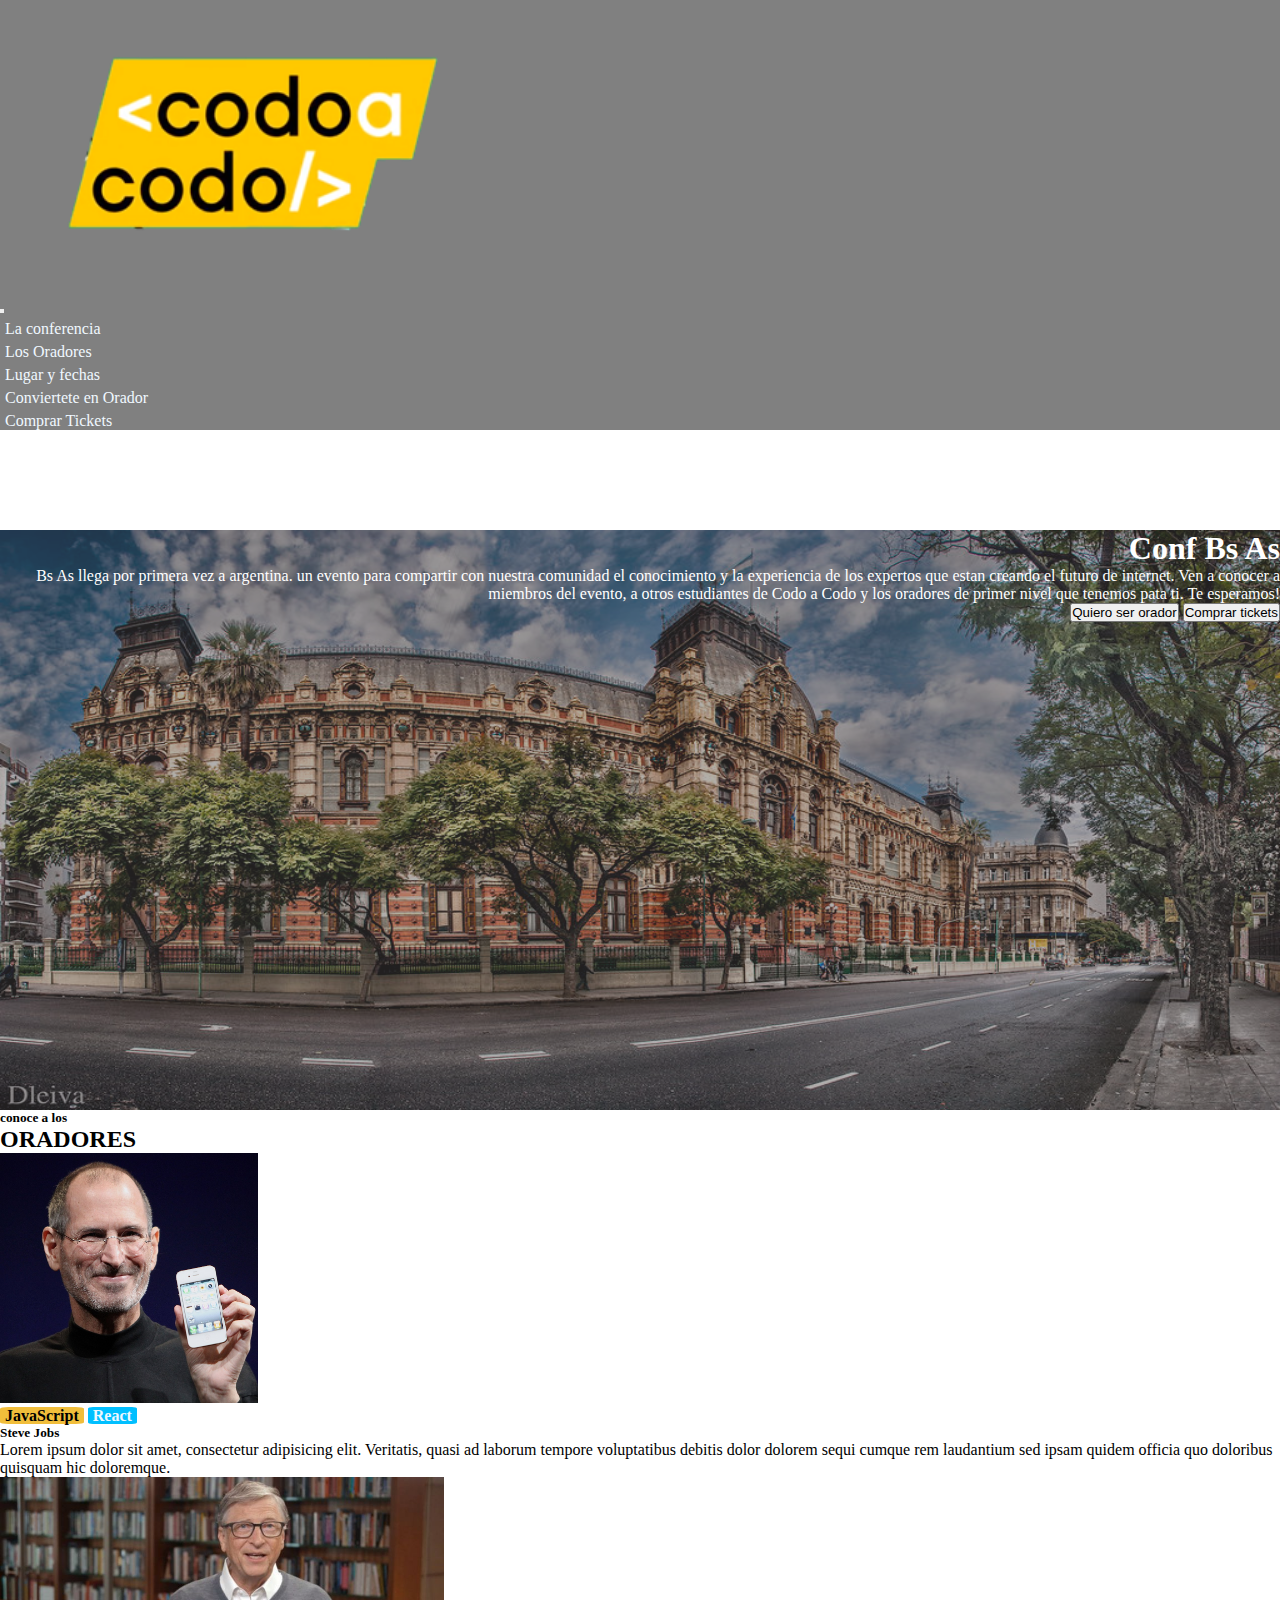
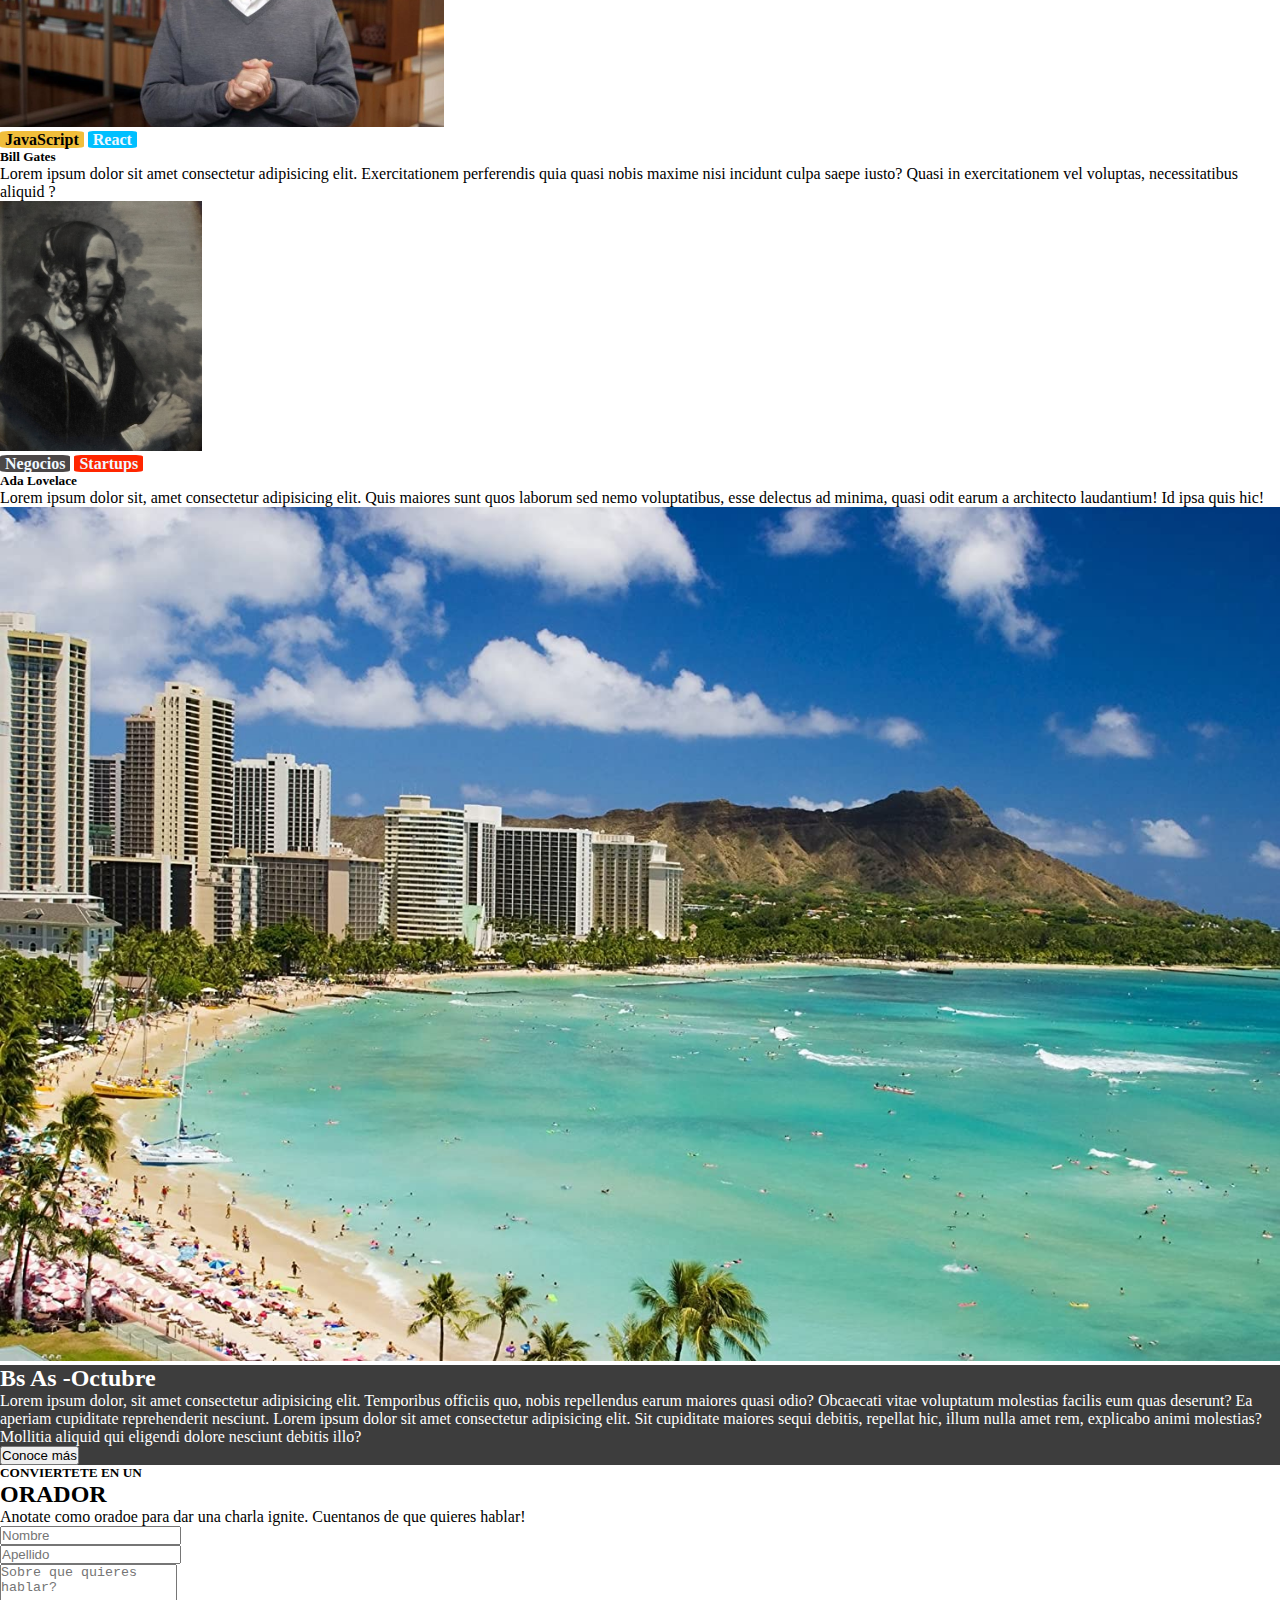
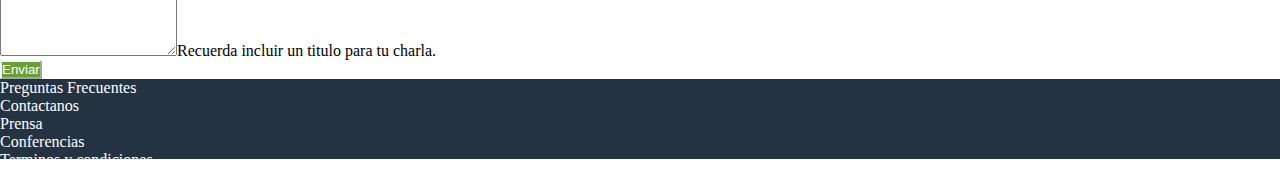
<file: tpIntegrador/index.html>
<!DOCTYPE html>
<html lang="en">

<head>
    <meta charset="UTF-8">
    <meta http-equiv="X-UA-Compatible" content="IE=edge">
    <meta name="viewport" content="width=device-width, initial-scale=1.0">
    <title>Document</title>
    <link rel="stylesheet" href="style.css">
    <link href="https://cdn.jsdelivr.net/npm/bootstrap@5.0.2/dist/css/bootstrap.min.css" rel="stylesheet"
        integrity="sha384-EVSTQN3/azprG1Anm3QDgpJLIm9Nao0Yz1ztcQTwFspd3yD65VohhpuuCOmLASjC" crossorigin="anonymous">

</head>

<body>
    <nav class="navbar navbar-expand-md navbar-dark bg-dark">
        <div class="container-fluid">
            <!-- icono o nombre -->
            <div> <a class="navbar-brand" href="#">
                    <img src="./img/codo_logo.png" alt="logo codo a codo" width="40%">
                </a>
            </div>
            <div  class="nav-titu">
                <button class="navbar-toggler" type="button" data-bs-toggle="collapse" data-bs-target="#menu"
                    aria-controls="navbarSupportedContent" aria-expanded="false" aria-label="Toggle navigation">
                    <span class="navbar-toggler-icon"></span>
                </button>
                <!-- elementos del menu colapsable -->
                <div class="collapse navbar-collapse menu" id="menu">
                    <div>
                        <ul class="navbar-nav">
                            <li class="nav-item">
                               <a href="./index.html">La conferencia</a> 
                            </li>

                            <li class="nav-item">
                                Los Oradores
                            </li>
                            <li class="nav-item">
                                Lugar y fechas
                            </li>
                            <li class="nav-item">
                                Conviertete en Orador
                            </li>
                            </li>
                            <li class="nav-item">
                              <a href="./tickets.html"> Comprar Tickets</a> 
                            </li>
                    </div>
                </div>
            </div>
            <!-- boton del menu -->
        </div>
    </nav>

    <header class="container-fluid p-0 caja1 mt-5">
        <div class="fondo-t">
            <div class="container">
                <div class=" row ">
                    <div class="col-md"> </div>
                    <div class="col letra-blanca r-t">
                        <h1 class="mt-100 ">Conf Bs As</h1>

                        <p> Bs As llega por primera vez a argentina. un evento para compartir con nuestra comunidad el
                            conocimiento y la experiencia de los expertos que estan creando el futuro de internet. Ven a
                            conocer
                            a miembros del evento, a otros estudiantes de Codo a Codo y los oradores de primer nivel que
                            tenemos
                            pata ti. Te esperamos!</p>
                        <button type="button" class="btn btn-outline-light">Quiero ser orador</button>
                       <a href="./tickets.html"><button type="button" class="btn btn-success">Comprar tickets</button></a> 
                    </div>
                </div>
            </div>
        </div>
    </header>

    <main>
        <div class="container mt-4 ">
            <div class="text-center">
                <h5>conoce a los</h5>
                <h2>ORADORES</h2>
            </div>
            <div class="row">
                <div class="col-sm-4">
                    <div class="card">
                        <img src="./img/Steve_Jobs.jpg" class="card-img-top d" alt="...">
                        <div class="card-body">

                            <p class="cartel"> <b> JavaScript</b></p>
                            <p class="cartel" style="background-color: deepskyblue; color: aliceblue;"> <b>
                                    React</b></p>
                            <h5 class="card-title text-center">Steve Jobs</h5>
                            <p class="card-text">Lorem ipsum dolor sit amet, consectetur adipisicing elit. Veritatis,
                                quasi ad laborum tempore voluptatibus debitis dolor dolorem sequi cumque rem laudantium
                                sed ipsam quidem officia quo doloribus quisquam hic doloremque.</p>
                        </div>
                    </div>
                </div>
                <div class="col-sm-4">
                    <div class="card">
                        <img src="./img/bill_gates.jpg" class="card-img-top d" alt="...">
                        <div class="card-body">
                            <p class="cartel"> <b> JavaScript</b></p>
                            <p class="cartel" style="background-color: deepskyblue; color: aliceblue;"> <b>
                                    React</b></p>
                            <h5 class="card-title">Bill Gates</h5>
                            <p class="card-text">Lorem ipsum dolor sit amet consectetur adipisicing elit. Exercitationem
                                perferendis quia quasi nobis maxime nisi incidunt culpa saepe iusto? Quasi in
                                exercitationem vel voluptas, necessitatibus aliquid ?</p>
                        </div>
                    </div>
                </div>
                <div class="col-sm-4">
                    <div class="card">
                        <img src="./img/ada_lovelace.jpeg" class="card-img-top d" alt="...">
                        <div class="card-body">
                            <p class="cartel" style="background-color: rgb(75, 71, 71); color: aliceblue;"> <b>
                                    Negocios</b></p>
                            <p class="cartel" style="background-color: rgb(255, 38, 0); color: aliceblue;"> <b>
                                    Startups</b></p>
                            <h5 class="card-title">Ada Lovelace</h5>
                            <p class="card-text">Lorem ipsum dolor sit, amet consectetur adipisicing elit. Quis maiores
                                sunt quos laborum sed nemo voluptatibus, esse delectus ad minima, quasi odit earum a
                                architecto laudantium! Id ipsa quis hic!</p>
                        </div>
                    </div>
                </div>
            </div>
        </div>
    </main>


    <section>
        <div class="container-fluid mt-4">
            <div class="row">
                <div class="col-md-6 m-0 p-0 "> <img src="./img/playa.jpg" alt="" width="100%"> </div>
                <div class="col-md-6 letra-blanca" style="background-color: rgb(61, 61, 61);">
                    <h2 class="mt-3">Bs As -Octubre</h2>
                    <p>Lorem ipsum dolor, sit amet consectetur adipisicing elit. Temporibus officiis quo, nobis
                        repellendus earum maiores quasi odio? Obcaecati vitae voluptatum molestias facilis eum quas
                        deserunt? Ea aperiam cupiditate reprehenderit nesciunt. Lorem ipsum dolor sit amet consectetur
                        adipisicing elit. Sit cupiditate maiores sequi debitis, repellat hic, illum nulla amet rem,
                        explicabo animi molestias? Mollitia aliquid qui eligendi dolore nesciunt debitis illo?</p>
                    <button type="button" class="btn btn-outline-light">Conoce más</button>
                </div>
            </div>
        </div>
    </section>

    <section>
        <div class="container">
            <div class="row">
                <div class="col-3"></div>
                <div class="col-6">
                    <div class="text-center mt-4">
                        <h5>CONVIERTETE EN UN</h5>
                        <h2>ORADOR</h2>
                        <p>Anotate como oradoe para dar una charla ignite. Cuentanos de que quieres hablar!</p>
                        <form action="datos.php" method="post">
                            <div class="row">
                                <div class="col-6"><input type="text" name="" id="nombre" placeholder="Nombre"></div>
                                <div class="col-6">
                                    <input type="text" name="" id="Apellido" placeholder="Apellido">
                                </div>
                            </div>
                            <div class="row mt-2"><textarea name="mensaje" rows="6"
                                    placeholder="Sobre que quieres hablar?"></textarea>Recuerda incluir un titulo para
                                tu charla.</div>
                            <div class="row mt-2"><input class="bg-green letra-blanca" type="submit" value="Enviar">

                                <span>
                                </span>
                            </div>
                        </form>
                    </div>
                </div>
                <div class="col-3"></div>
            </div>
        </div>
    </section>

    <footer>
        <div class="container-fluid mt-4" style="height: 80px; background-color: rgb(35, 51, 65);">
            <div class="container">
                <div class="row letra-blanca">

                    <div class="col-2 mt-3 text-center">
                        <p>Preguntas Frecuentes</p>
                    </div>
                    <div class="col-2 mt-3 text-center">
                        <p>Contactanos</p>
                    </div>
                    <div class="col-2 mt-3 text-center">
                        <p> Prensa</p>
                    </div>
                    <div class="col-2 mt-3 text-center">
                        <p>Conferencias</p>
                    </div>
                    <div class="col-2 mt-3 text-center">
                        <p> Terminos y condiciones</p>
                    </div>
                    <div class="col-2 mt-3 text-center">
                        <p>Privacidad</p>
                    </div>
                </div>
            </div>
        </div>
    </footer>
    <script src="https://cdn.jsdelivr.net/npm/bootstrap@5.1.3/dist/js/bootstrap.bundle.min.js"
        integrity="sha384-ka7Sk0Gln4gmtz2MlQnikT1wXgYsOg+OMhuP+IlRH9sENBO0LRn5q+8nbTov4+1p"
        crossorigin="anonymous"></script>
</body>
</html>
</file>
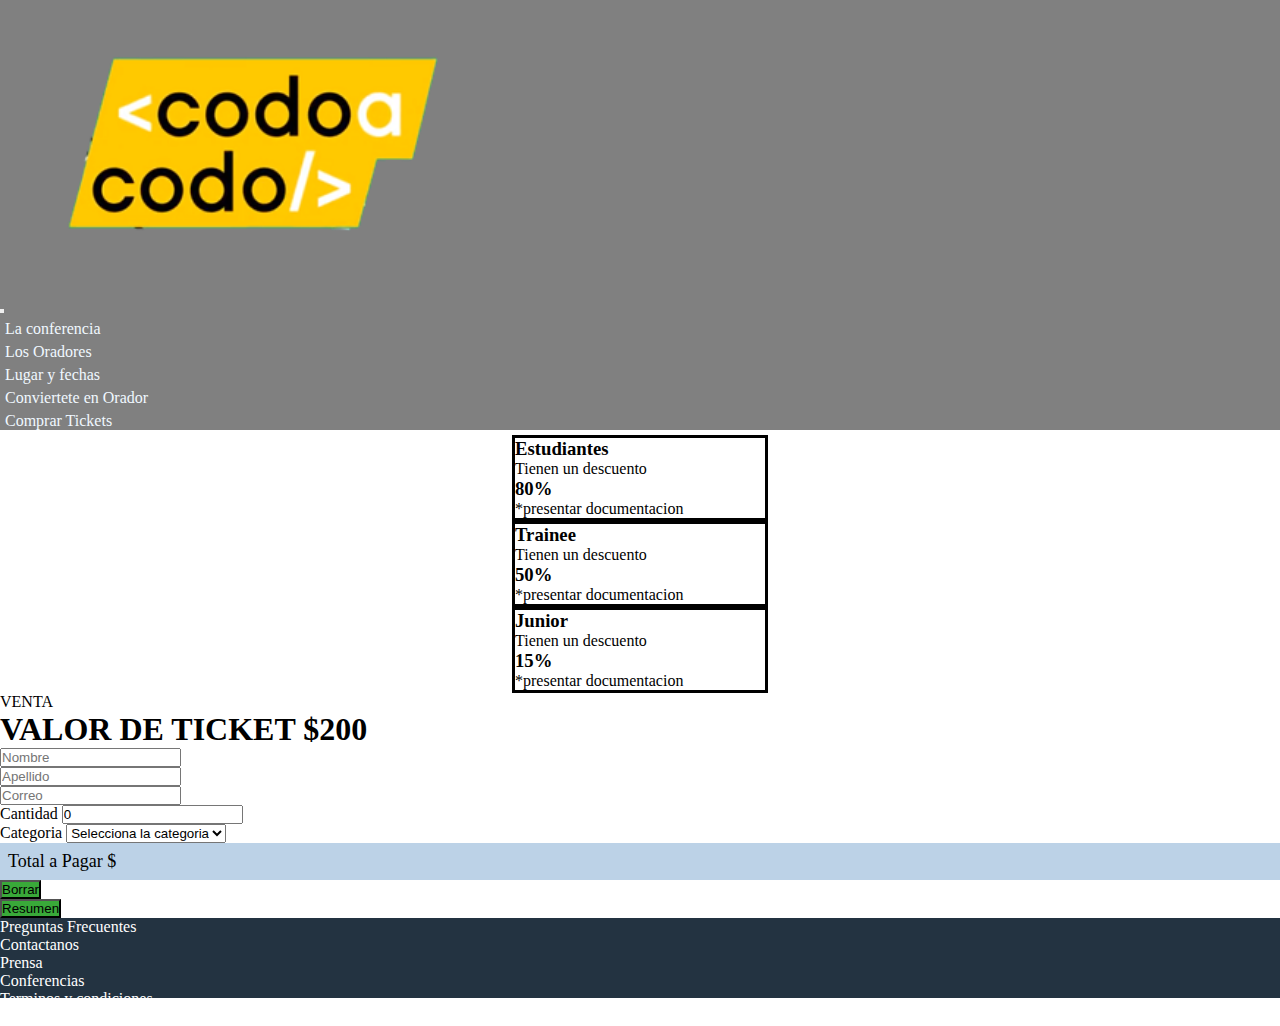
<file: tpIntegrador/tickets.html>
<!DOCTYPE html>
<html lang="en">

<head>
    <meta charset="UTF-8">
    <meta http-equiv="X-UA-Compatible" content="IE=edge">
    <meta name="viewport" content="width=device-width, initial-scale=1.0">
    <link rel="stylesheet" href="style.css">
    <link href="https://cdn.jsdelivr.net/npm/bootstrap@5.0.2/dist/css/bootstrap.min.css" rel="stylesheet"
        integrity="sha384-EVSTQN3/azprG1Anm3QDgpJLIm9Nao0Yz1ztcQTwFspd3yD65VohhpuuCOmLASjC" crossorigin="anonymous">
    <title>Document</title>
</head>

<body>
    <nav class="navbar navbar-expand-md navbar-dark bg-dark">
        <div class="container-fluid">
            <!-- icono o nombre -->
            <div> <a class="navbar-brand" href="#">
                    <img src="./img/codo_logo.png" alt="logo codo a codo" width="40%">
                </a>
            </div>
            <div  class="nav-titu">
                <button class="navbar-toggler" type="button" data-bs-toggle="collapse" data-bs-target="#menu"
                    aria-controls="navbarSupportedContent" aria-expanded="false" aria-label="Toggle navigation">
                    <span class="navbar-toggler-icon"></span>
                </button>
                <!-- elementos del menu colapsable -->
                <div class="collapse navbar-collapse menu" id="menu">
                    <div>
                        <ul class="navbar-nav">
                            <li class="nav-item">
                               <a href="./index.html">La conferencia</a> 
                            </li>

                            <li class="nav-item">
                                Los Oradores
                            </li>
                            <li class="nav-item">
                                Lugar y fechas
                            </li>
                            <li class="nav-item">
                                Conviertete en Orador
                            </li>
                            </li>
                            <li class="nav-item">
                              <a href="./tickets.html"> Comprar Tickets</a> 
                            </li>
                    </div>
                </div>
            </div>
            <!-- boton del menu -->
        </div>
    </nav>
    <section>
        <div class="container mt-5">
            <div class="row">
                <div class="col-md-4 cajacol text-center">
                    <h3 class="mt-4">Estudiantes</h3>
                    <p class="mt-4">Tienen un descuento</p>
                    <h3 class="mt-4">80%</h3>
                    <p class="mt-4">*presentar documentacion</p>
                </div>
                <div class="col-md-4 cajacol text-center">
                    <h3 class="mt-4">Trainee</h3>
                    <p class="mt-4">Tienen un descuento</p>
                    <h3 class="mt-4">50%</h3>
                    <p class="mt-4">*presentar documentacion</p>
                </div>
                <div class="col-md-4 cajacol text-center">
                    <h3 class="mt-4">Junior</h3>
                    <p class="mt-4">Tienen un descuento</p>
                    <h3 class="mt-4">15%</h3>
                    <p class="mt-4">*presentar documentacion</p>
                </div>
            </div>
        </div>
    </section>


    <section>
        <div class="container  mt-4">
            <div class="col text-center">

                <p>VENTA</p>
                <h1>VALOR DE TICKET $200</h1>

            </div>



            <div class="row mt-5">

                <div class="col-6"> <input type="text" class="form-control" id="Nombre" placeholder="Nombre">
                </div>
                <div class="col-6"> <input type="text" class="form-control" id="Apellido" placeholder="Apellido">
                </div>
            </div>
            <div class="row">
                <div class="col mt-3">
                    <input type="email" class="form-control" id="Correo" placeholder="Correo">
                </div>

            </div>
            <div class="row">

                <div class="col-6 mt-3" >
                    <label for="lblCantidad" class="form-label">Cantidad</label>

                    <input type="number" id="cant" value="0" min="0" class="form-control">

                </div>
                <div class="col-6 mt-3">
                    <label for="lblCategoria" class="form-label">Categoria</label>


                    <select name="categoria" id="categoria" class="form-control">
                        <option value="">Selecciona la categoria</option>
                        <option value="Estudiantes">Estudiantes</option>
                        <option value="Trainee">Trainee</option>
                        <option value="Junior">Junior</option>
                    </select>
                </div>




            </div>
            <div class="col bg-green mt-3">

                <p id="resultado">Total a Pagar $</p>


            </div>

            <div class="row">

                <div class="d-grid gap-2 col-6 mx-auto"> <button type="button" class="btn btn-success btnR" onclick="location.reload()">Borrar</button>

                </div>
                <div class="d-grid gap-2 col-6 mx-auto"> <button type="button" class="btn btn-success btnR" onclick="obtenerMonto()">Resumen</button>

                </div>
            </div>

        </div>



    </section>









    <footer>
        <div class="container-fluid mt-4" style="height: 80px; background-color: rgb(35, 51, 65);">
            <div class="container">
                <div class="row letra-blanca">

                    <div class="col-2 mt-3 text-center">
                        <p>Preguntas Frecuentes</p>
                    </div>
                    <div class="col-2 mt-3 text-center">
                        <p>Contactanos</p>
                    </div>
                    <div class="col-2 mt-3 text-center">
                        <p> Prensa</p>
                    </div>
                    <div class="col-2 mt-3 text-center">
                        <p>Conferencias</p>
                    </div>
                    <div class="col-2 mt-3 text-center">
                        <p> Terminos y condiciones</p>
                    </div>
                    <div class="col-2 mt-3 text-center">
                        <p>Privacidad</p>
                    </div>
                </div>
            </div>
        </div>
    </footer>
    <script src="javascript.js"></script>
</body>

</html>
</file>
<file: tpIntegrador/style.css>
* {
    margin: 0px;
    padding: 0Px;


}

#logo {
    width: 90%;
    height: 100PX;
    margin: 0;
    padding: 0;
}


nav {
    background-color: gray;
}

li {
    color: aliceblue;
    margin: 5px;
}

li:hover {
    color: chartreuse;
}


.mt-100{
margin-top: 100px;

}

.r-t{

text-align: right;

}



.letra-blanca {
    color: white;
}

.caja1 {

    height: 580px;
    background-image: url(./img/palacio_de_aguas.jpg);
    background-repeat: no-repeat;
    background-size: 100% 580px;
    position: relative;

}



.d{
height: 250px;

}

.fondo-t {

    background-color: rgba(77, 71, 71, 0.432);
    height: 100%;
    width: 100%;

}

.cartel{

display: inline;
background-color:rgb(241, 190, 59);
padding: 0px 5px;
border-radius: 10%;

}
#submit{
 display:block;


}

.bg-green{


    background-color: rgba(81, 143, 19, 0.856);
    border-color: aliceblue;
    border-radius: 5%;
}


.cajacol{
width: 250px !important;

border-style:solid;
margin: auto;
}

#resultado{
padding: 8px;
background-color: rgb(188, 210, 231) !important;
font-size: 18px;

}

.btnR{

background-color: rgba(33, 158, 33, 0.89) !important;

}

a{
    color: aliceblue !important;
    text-decoration: none !important;
}

a:hover{

color:chartreuse !important;
;

}
</file>
